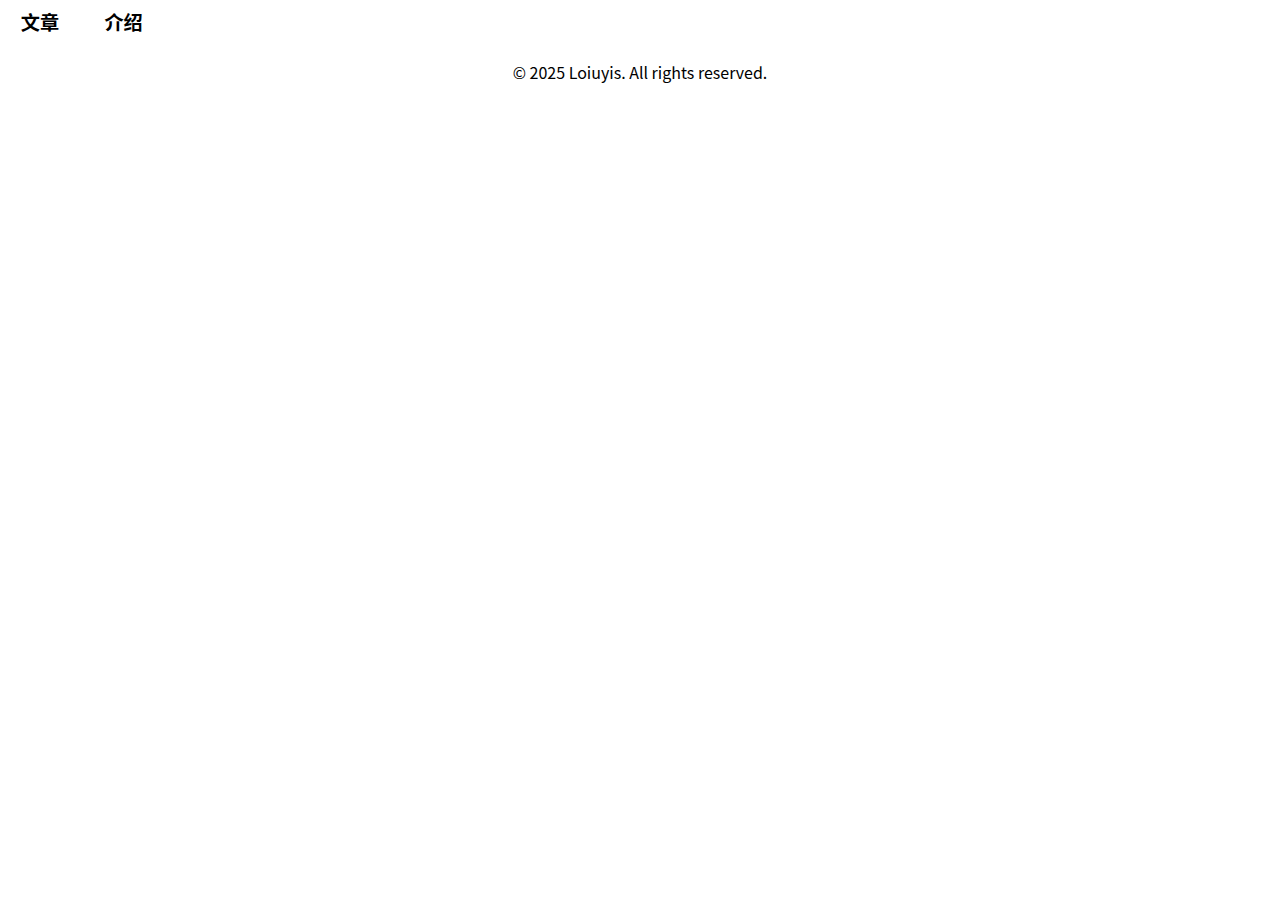
<file: index.html>
<!DOCTYPE html>
<html lang="zh-Hans">
    <head>
        <meta charset="UTF-8" />
        <meta name="viewport" content="width=device-width, initial-scale=1" />
        <link rel="icon" type="image/x-icon" href="static/favicon.ico" />
        <link rel="stylesheet" href="static/css/style.css" />
        <script src="static/js/main.js" defer></script>
        <title>Loiuyis</title>
    </head>
    <body>
        <header id="header">
            <nav>
                <div class="nav-btn" data-page="articles">文章</div>
                <div class="nav-btn" data-page="about">介绍</div>
            </nav>
        </header>
        <main id="content"></main>
        <footer>
            <p>&copy; 2025 Loiuyis. All rights reserved.</p>
        </footer>
    </body>
</html>
</file>
<file: static/css/style.css>
@import "theme.css";

h1 {
    font-size: 2.5rem;
    font-weight: bold;
    text-align: center;
}

.subtitle {
    display: block;
    text-align: center;
    font-size: 1rem;
    color: var(--text-muted);
    margin-top: -1rem;
    margin-bottom: 2rem;
}

.nav-btn {
    display: inline-block;
    margin: 0.5rem;
    cursor: pointer;
    text-align: center;
    font-weight: bold;
    font-size: 1.2rem;
    width: 4rem;
}

.nav-btn:hover {
    text-decoration: underline;
    transition: all 0.2s;
}

.nav-btn:active {
    background-color: var(--text);
    color: var(--bg);
    transition: all 0.2s;
}

.article-list {
    width: 80%;
}

.article-card {
    width: fit-content;
    text-align: center;
    margin: 2rem auto;
    font-size: 1.2rem;
    cursor: pointer;
}

.article-card:hover {
    text-decoration: underline;
    transition: all 0.2s;
}

article p {
    width: 60%;
    margin: 2rem auto;
    line-height: 1.8rem;
    font-size: 1.1rem;
    text-indent: 2em;
}

body {
    font-family: "LXGW WenKai", "Source Han Sans SC", "Noto Sans CJK SC",
        "PingFang SC", "Microsoft YaHei", "Hiragino Sans GB", sans-serif;
    margin: 0;
    background-color: var(--bg);
    color: var(--text);
}

footer {
    text-align: center;
    margin-top: auto;
}
</file>
